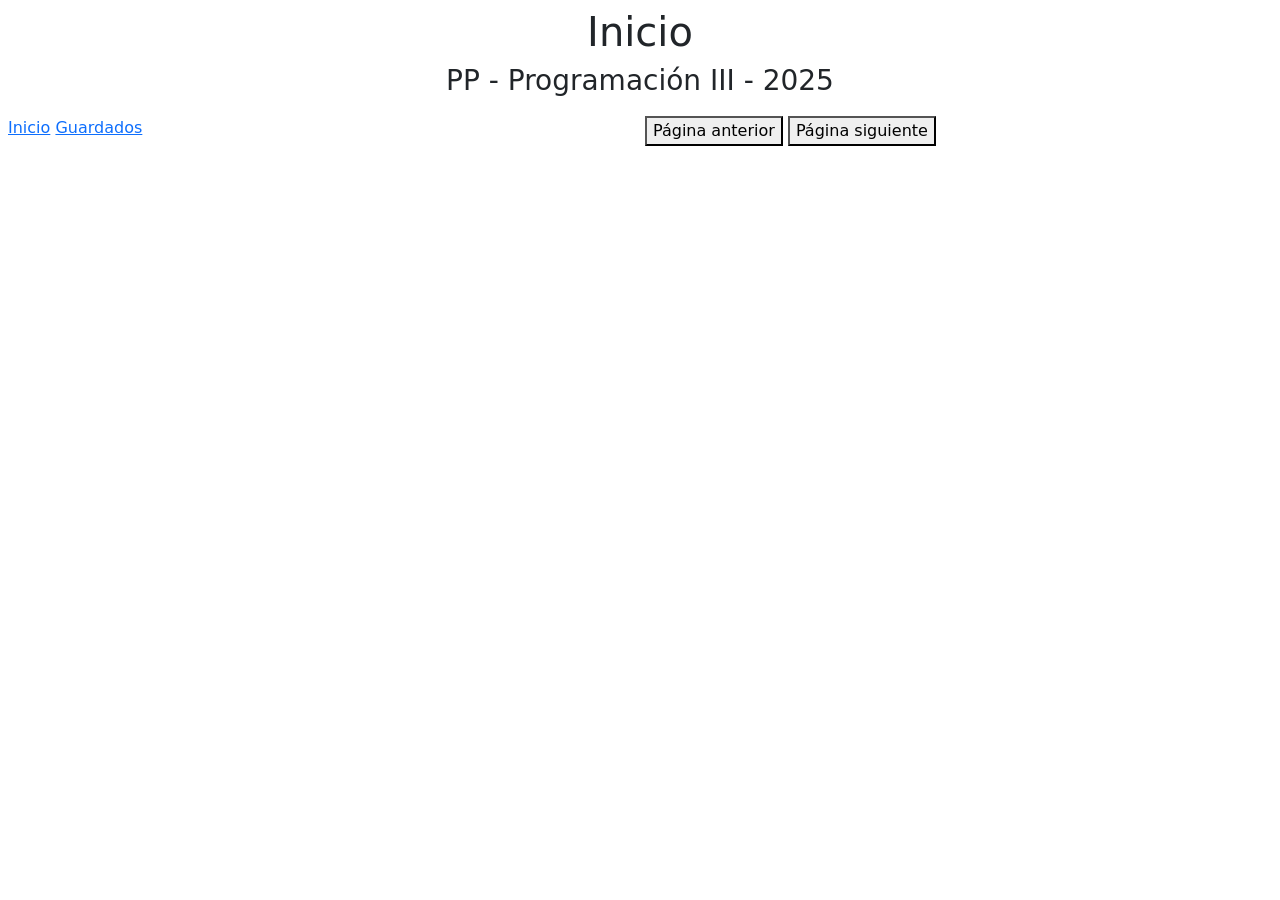
<file: index.html>
<!DOCTYPE html>
<html lang="en">
  <head>
    <meta charset="UTF-8" />
    <meta name="viewport" content="width=device-width, initial-scale=1.0" />
    <link
      href="https://cdn.jsdelivr.net/npm/bootstrap@5.3.3/dist/css/bootstrap.min.css"
      rel="stylesheet"
      integrity="sha384-QWTKZyjpPEjISv5WaRU9OFeRpok6YctnYmDr5pNlyT2bRjXh0JMhjY6hW+ALEwIH"
      crossorigin="anonymous"
    />
    <link rel="stylesheet" href="style.css" />
    <title>PP - 2025</title>
  </head>
  <body>
    <main class="m-2">
      <header>
        <h1>Inicio</h1>
        <h3>PP - Programación III - 2025</h3>
      </header>
      <nav id="panel-izquierda">
        <a href="./index.html">Inicio</a>
        <a href="./guardados.html">Guardados</a>
      </nav>
      <section id="principal">
        <div id="series">
          <!-- Aquí se deben mostrar las series / peliculas -->
        </div>
        <button id="anterior">Página anterior</button>
        <button id="siguiente">Página siguiente</button>
      </section>
    </main>
  </body>
</html>
</file>
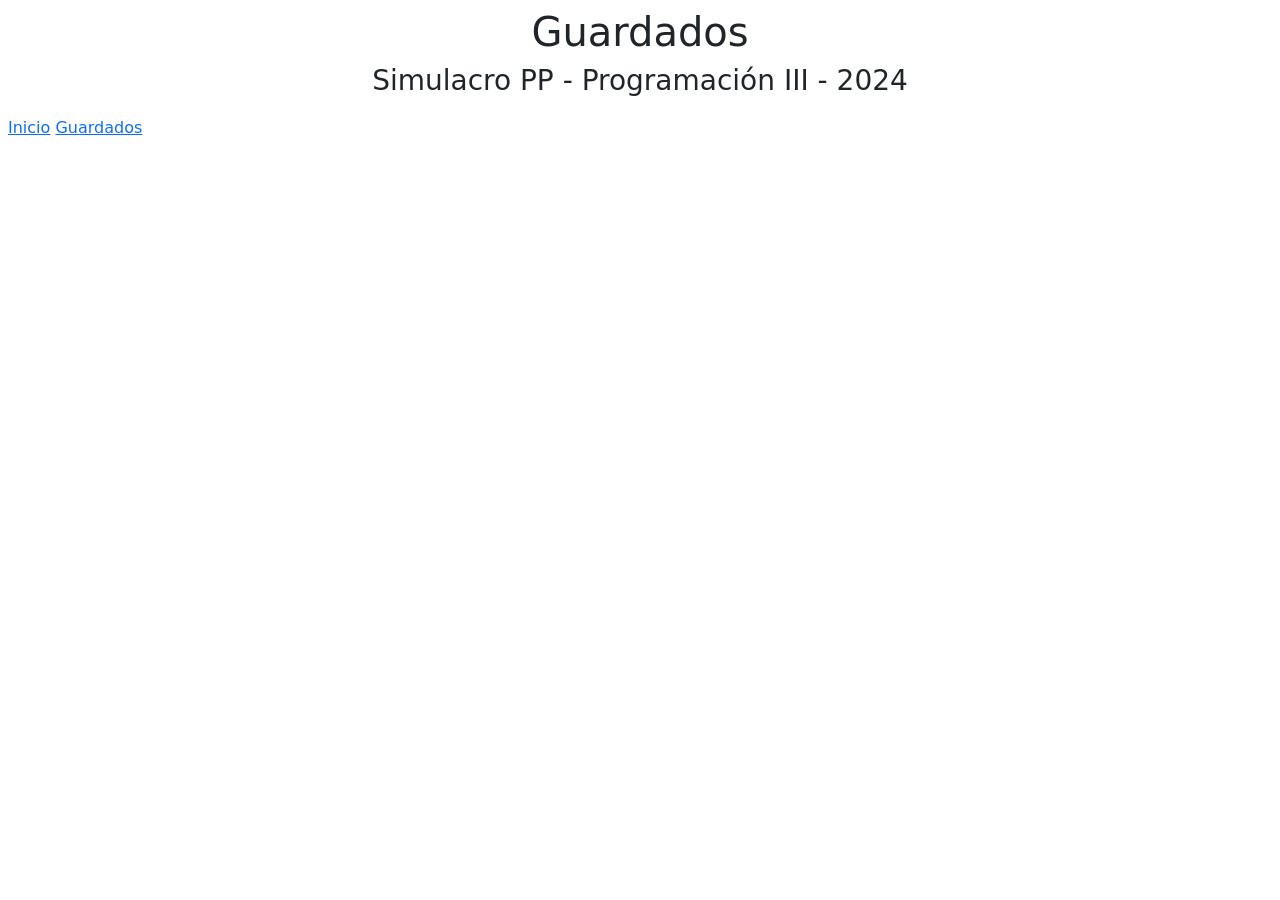
<file: guardados/guardados.html>
﻿<!doctype html>
<html lang="en">
  <head>
    <meta charset="UTF-8" />
    <meta name="viewport" content="width=device-width, initial-scale=1.0" />
    <link
      href="https://cdn.jsdelivr.net/npm/bootstrap@5.3.3/dist/css/bootstrap.min.css"
      rel="stylesheet"
      integrity="sha384-QWTKZyjpPEjISv5WaRU9OFeRpok6YctnYmDr5pNlyT2bRjXh0JMhjY6hW+ALEwIH"
      crossorigin="anonymous"
    />
    <link rel="stylesheet" href="../style.css" />
    <title>Simulacro PP - 2024</title>
  </head>
  <body>
    <main class="m-2">
      <header class="header">
        <h1>Guardados</h1>
        <h3>Simulacro PP - Programación III - 2024</h3>
      </header>
      <nav id="panel-izquierda">
        <a href="../index.html">Inicio</a>
        <a href="./guardados.html">Guardados</a>
      </nav>
      <section id="principal">
        <div id="cartas">
          <!-- Aquí se deben mostrar las cartas -->
        </div>
      </section>
    </main>

    <script src="ordenamiento.js"></script>
  </body>
</html>
</file>
<file: style.css>
.m-2 {
  display: grid;
  grid-template-columns: repeat(2, 1fr);
  grid-template-areas: "header header";
  gap: 10px;
  height: 100%;
}

header {
  grid-area: header;
  text-align: center;
}

#panel-izquierda {
  grid-column: 1 / 2;
  grid-row: 2;
}

#principal {
  grid-column: 2 / 2;
  grid-row: 2;
}

#series {
  display: grid;
  grid-template-columns: repeat(4, 1fr);
  gap: 10px;

  @media (min-width: 550px) and (max-width: 899px) {
    grid-template-columns: repeat(2, 1fr);
  }

  @media (max-width: 549px) {
    grid-template-columns: repeat(1, 1fr);
  }
}
</file>
